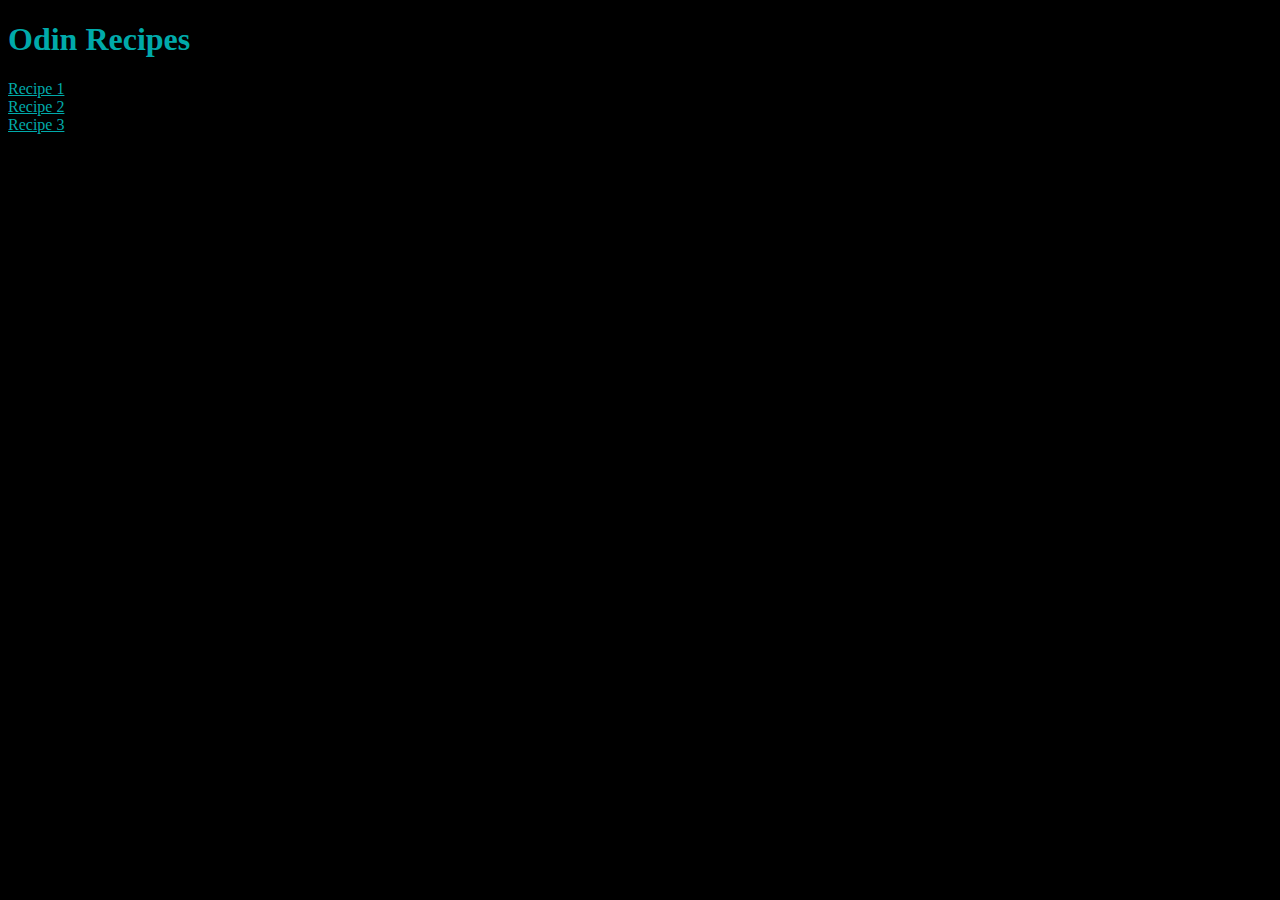
<file: index.html>
<!DOCTYPE html>
<html lang="en">
  <head>
    <meta charset="UTF-8" />
    <title>Odin Recipes</title>
    <meta http-equiv="X-UA-Compatible" content="IE=edge">
    <meta name="viewport" content="width=device-width, initial-scale=1.0">
    <link rel="stylesheet" href="style.css">
  </head>
    <body> 
    <h1>Odin Recipes</h1>
    <a href="recipes/recipe.html">Recipe 1</a><br>
    <a href="recipes/recipe2.html">Recipe 2</a><br>
    <a href="recipes/recipe3.html">Recipe 3</a><br>
  </body>
</html>
</file>
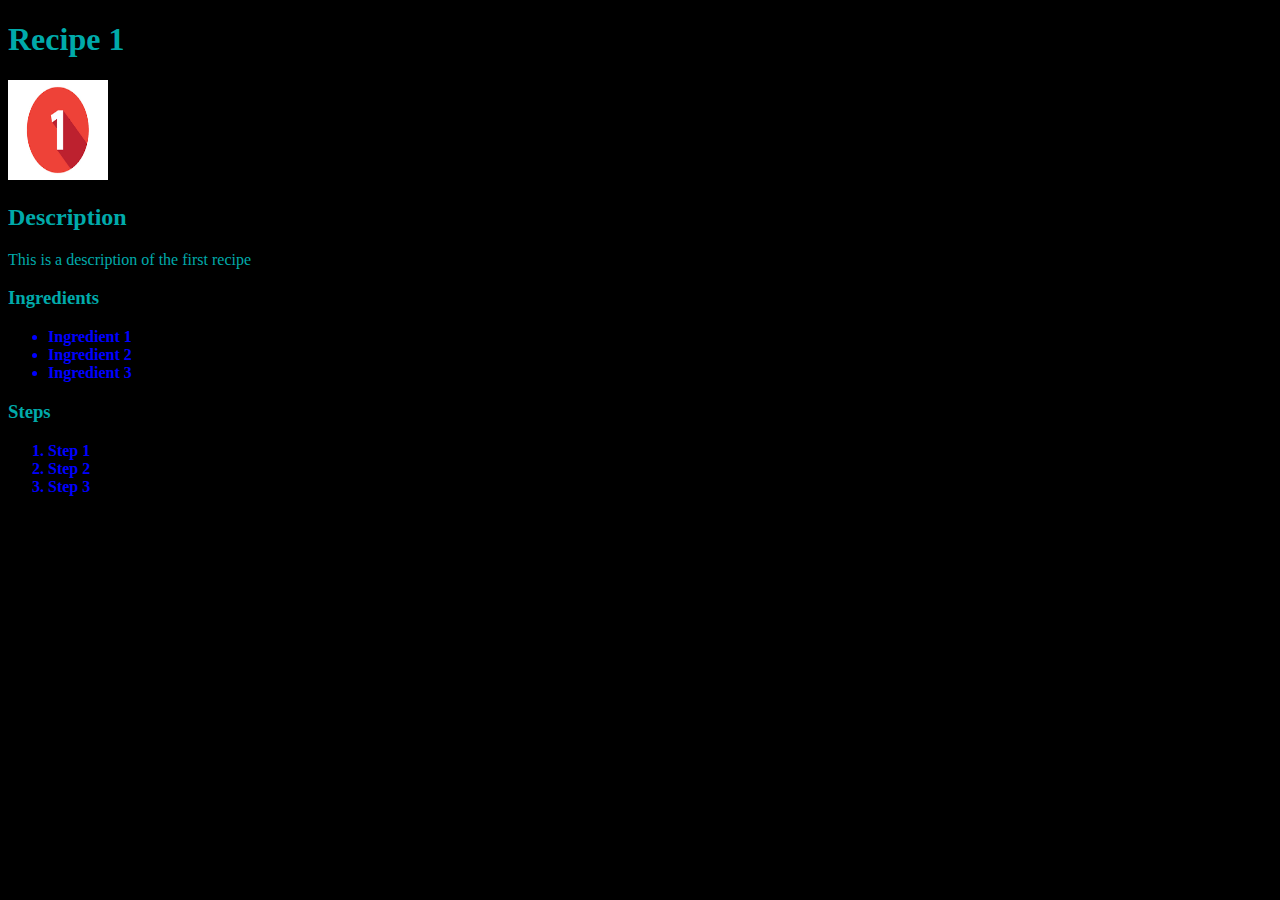
<file: recipes/recipe.html>
<!DOCTYPE html>
<html lang="en">
    <head>
        <meta charset="UTF-8">
        <meta http-equiv="X-UA-Compatible" content="IE=edge">
        <meta name="viewport" content="width=device-width, initial-scale=1.0">
        <title>Recipe 1</title>
        <link rel="stylesheet" href="../style.css">
    </head>
    <body>
        <h1>Recipe 1</h1>
        <img src="Untitled.png" width="100" height="100">
        <h2>Description</h2>
        <p>This is a description of the first recipe</p>
        <h3>Ingredients</h3>
        <ul>
            <li>Ingredient 1</li>
            <li>Ingredient 2</li>
            <li>Ingredient 3</li>
        </ul>
        <h3>Steps</h3>
        <ol>
            <li>Step 1</li>
            <li>Step 2</li>
            <li>Step 3</li>
        </ol>
    </body>
</html>
</file>
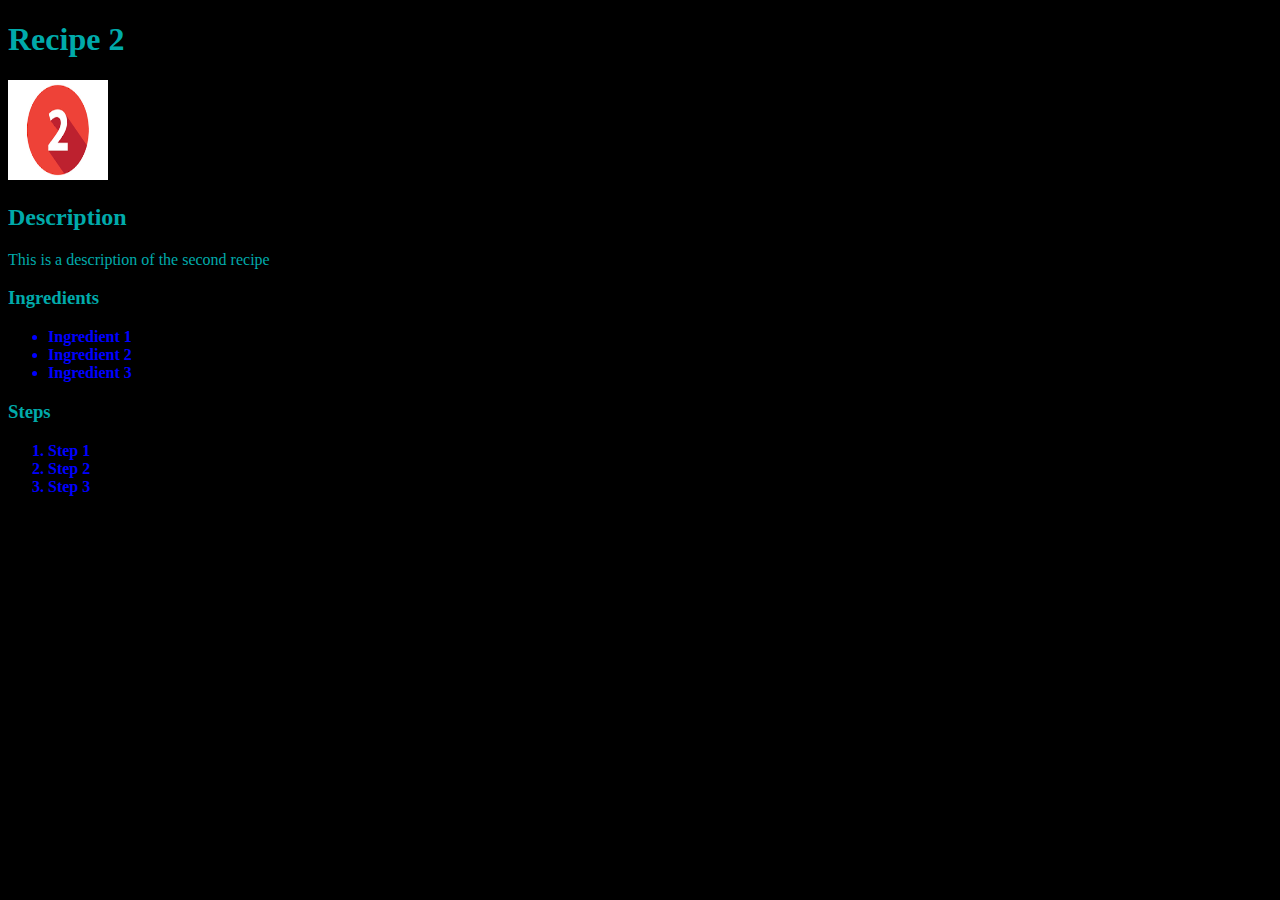
<file: recipes/recipe2.html>
<!DOCTYPE html>
<html lang="en">
    <head>
        <meta charset="UTF-8">
        <meta http-equiv="X-UA-Compatible" content="IE=edge">
        <meta name="viewport" content="width=device-width, initial-scale=1.0">
        <title>Recipe 2</title>
        <link rel="stylesheet" href="../style.css">
    </head>
    <body>
        <h1>Recipe 2</h1>
        <img src="Untitled1.png" width="100" height="100">
        <h2>Description</h2>
        <p>This is a description of the second recipe</p>
        <h3>Ingredients</h3>
        <ul>
            <li>Ingredient 1</li>
            <li>Ingredient 2</li>
            <li>Ingredient 3</li>
        </ul>
        <h3>Steps</h3>
        <ol>
            <li>Step 1</li>
            <li>Step 2</li>
            <li>Step 3</li>
        </ol>
    </body>
</html>
</file>
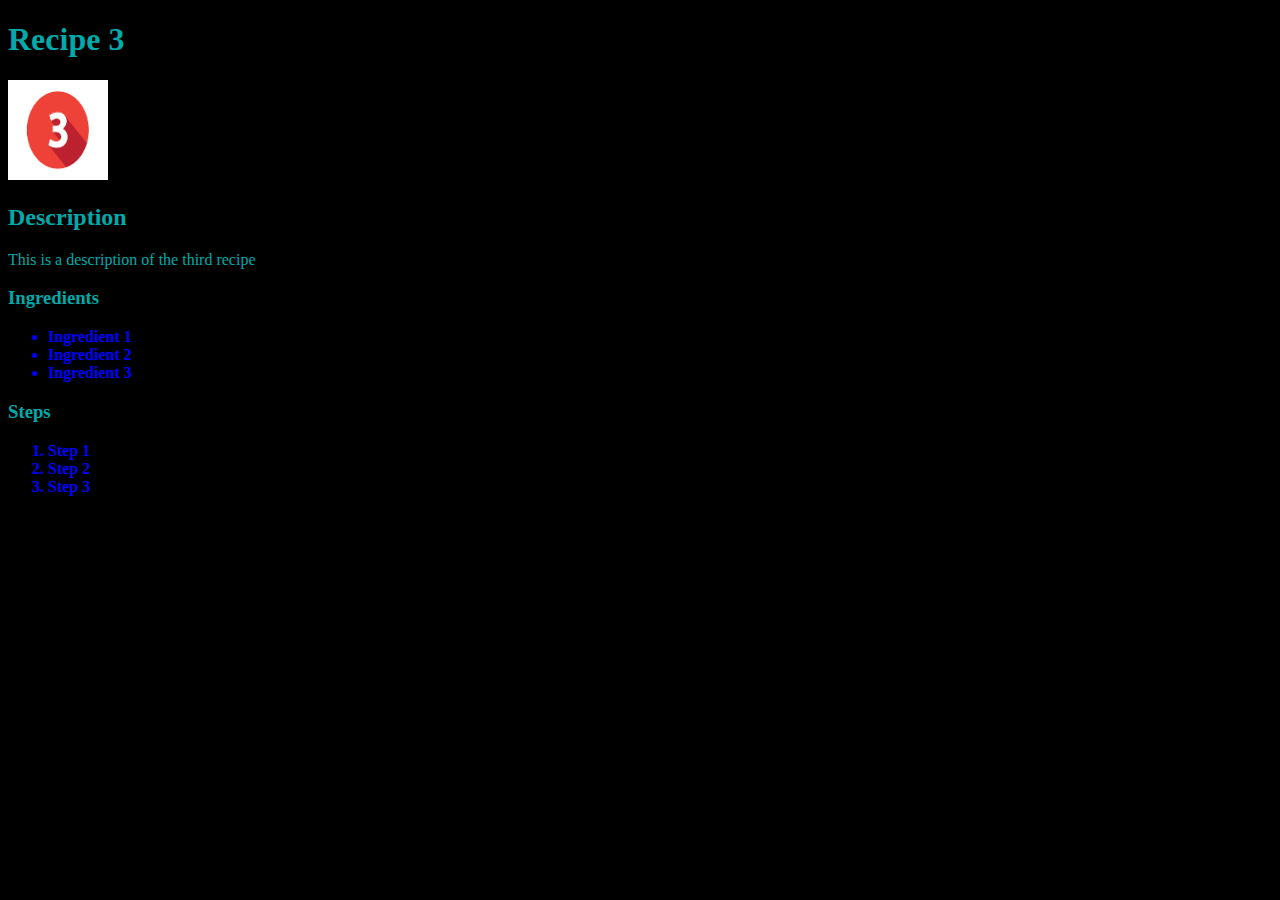
<file: recipes/recipe3.html>
<!DOCTYPE html>
<html lang="en">
    <head>
        <meta charset="UTF-8">
        <meta http-equiv="X-UA-Compatible" content="IE=edge">
        <meta name="viewport" content="width=device-width, initial-scale=1.0">
        <title>Recipe 3</title>
        <link rel="stylesheet" href="../style.css">
    </head>
    <body>
        <h1>Recipe 3</h1>
        <img src="Untitled2.png" width="100" height="100">
        <h2>Description</h2>
        <p>This is a description of the third recipe</p>
        <h3>Ingredients</h3>
        <ul>
            <li>Ingredient 1</li>
            <li>Ingredient 2</li>
            <li>Ingredient 3</li>
        </ul>
        <h3>Steps</h3>
        <ol>
            <li>Step 1</li>
            <li>Step 2</li>
            <li>Step 3</li>
        </ol>
    </body>
</html>
</file>
<file: style.css>
* { background-color:#000000;
color: #00AAAA; }

li {font-weight: bolder; color: #0000FF;}
</file>
